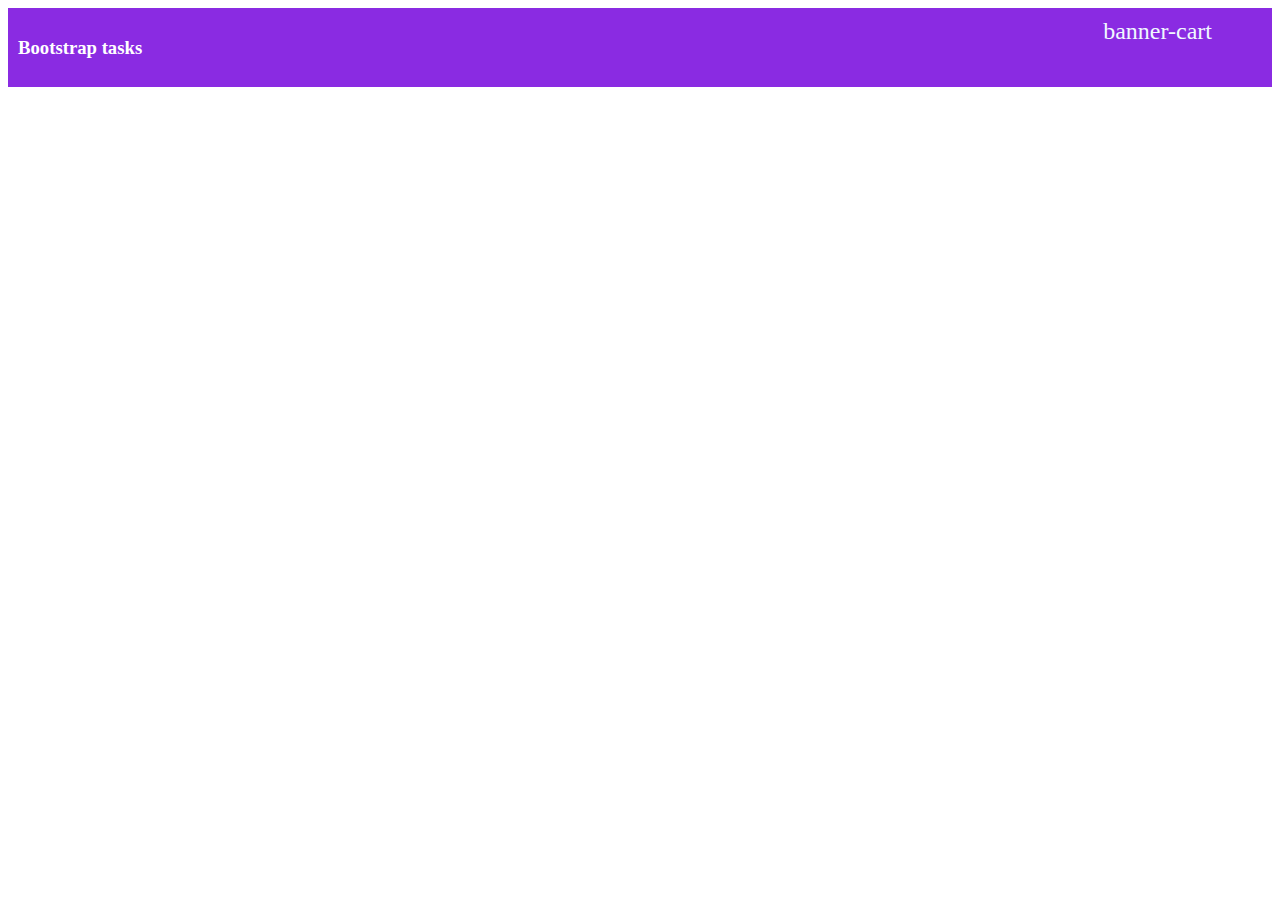
<file: index.html>
<!DOCTYPE html>
<html lang="en">
<head>
    <meta charset="UTF-8">
    <meta name="viewport" content="width=device-width, initial-scale=1.0">
    <title>bootstrap task</title>
</head>
<body>
<div style="background-color: blueviolet; color: white; display: flex; justify-content: space-between; padding: 10px;">
    <div>
        <h3>Bootstrap tasks</h3>
    </div>

    <div class="child1">
    <a style="text-decoration: none; color: aliceblue; margin-top: 60px ; padding: 50px; font-size: x-large;" href="../Bootstrap/intro.html">banner-cart</a>
    </div>
</div>

</body>
</html>
</file>
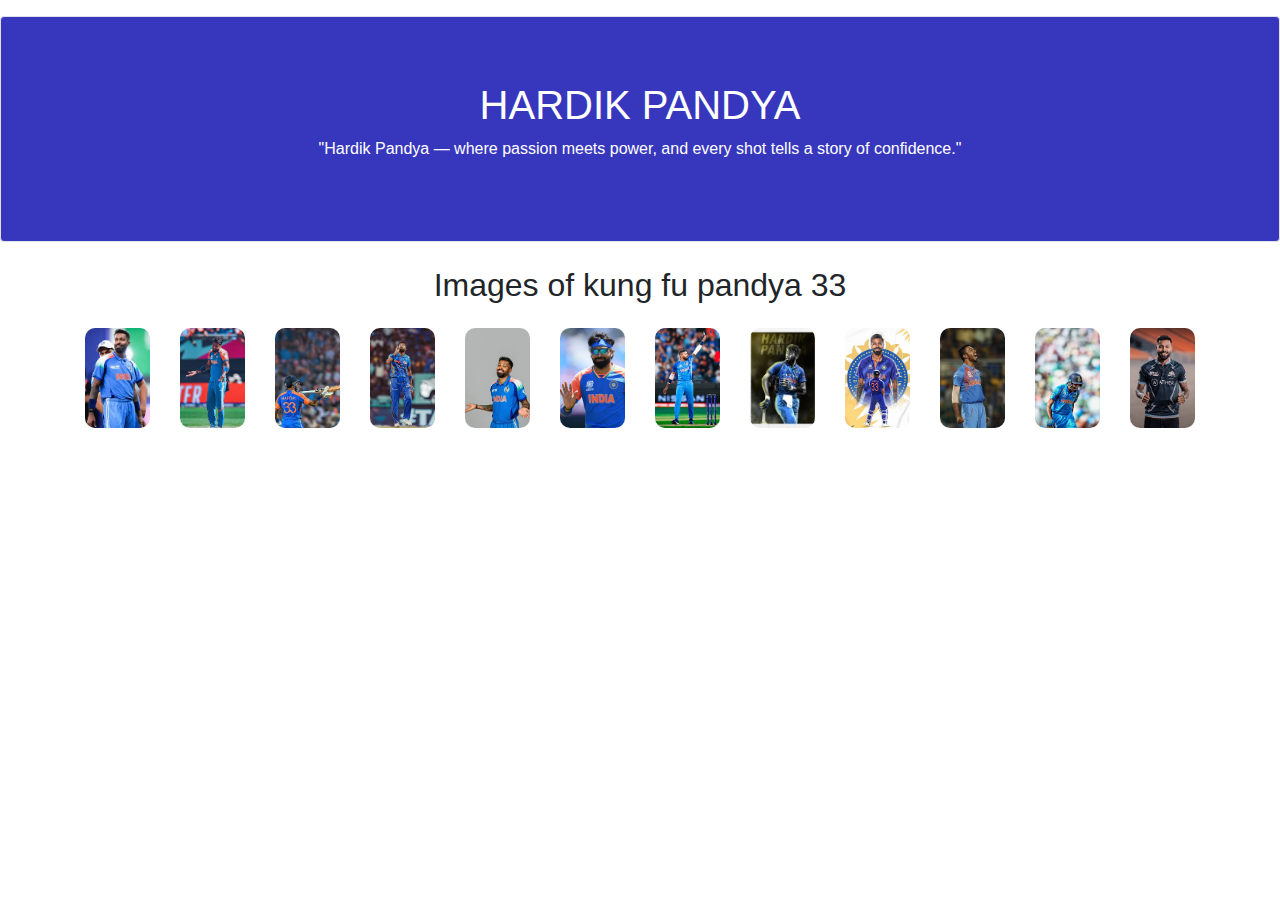
<file: intro.html>
<!DOCTYPE html>
<html lang="en">

<head>
    <meta charset="UTF-8">
    <meta name="viewport" content="width=device-width, initial-scale=1.0">
    <title>Bootstrap basic</title>
    <link rel="stylesheet" href="https://cdn.jsdelivr.net/npm/bootstrap@4.4.1/dist/css/bootstrap.min.css"
        integrity="sha384-Vkoo8x4CGsO3+Hhxv8T/Q5PaXtkKtu6ug5TOeNV6gBiFeWPGFN9MuhOf23Q9Ifjh" crossorigin="anonymous">
    <link rel="stylesheet" href="style.css">
</head>

<body>

    <div class=" text-white p-5 mt-3 d-flex justify-content-center align-items-center parent  border rounded">
        <div class="d-flex flex-column gap-3 justify-content-center align-items-center p-3">
            <h1>HARDIK PANDYA</h1>
            <p>"Hardik Pandya — where passion meets power, and every shot tells a story of confidence."</p>
        </div>
    </div>

    <div class="container mt-4">
  <h2 class="text-center mb-4 " >Images  of kung fu pandya 33</h2>

  <div class="row text-center">
    <div class="col-1"><img src="assets/images/one.png" alt="Image 1">
    
    </div>
    <div class="col-1"><img src="assets/images/two.ng.jpg" alt="Image 2"></div>

    <div class="col-1"><img src="assets/images/three.ng.jpg" alt="Image 3"></div>

    <div class="col-1"><img src="assets/images/four.png" alt="Image 4"></div>

    <div class="col-1"><img src="assets/images/five.png" alt="Image 5"></div>

    <div class="col-1"><img src="assets/images/six.png" alt="Image 6"></div>

    <div class="col-1"><img src="assets/images/seven.pnh.jpg" alt="Image 7"></div>

    <div class="col-1"><img src="assets/images/eight.png" alt="Image 8"></div>

    <div class="col-1"><img src="assets/images/nine.png" alt="Image 9"></div>

    <div class="col-1"><img src="assets/images/ten.png" alt="Image 10"></div>

    <div class="col-1"><img src="assets/images/eleven.png" alt="Image 11"></div>

    <div class="col-1"><img src="assets/images/twelve.png" alt="Image 12"></div>
  </div>
</div>

        

                <script src="https://cdn.jsdelivr.net/npm/bootstrap@5.0.2/dist/js/bootstrap.bundle.min.js"></script>
</body>

</html>


</body>

</html>
</file>
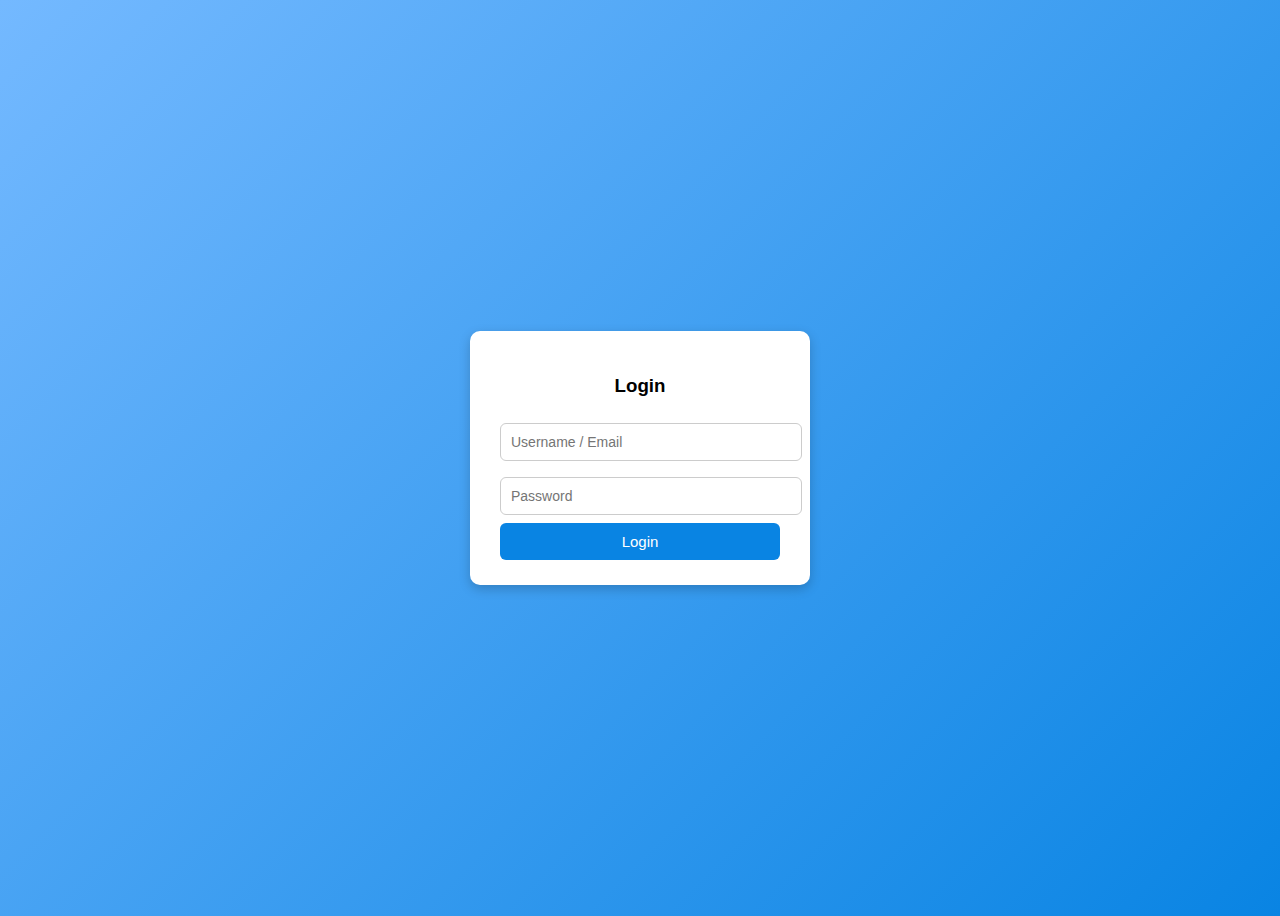
<file: mini-project/login.html>
<!DOCTYPE html>
<html lang="en">
<head>
  <meta charset="UTF-8">
  <meta name="viewport" content="width=device-width, initial-scale=1.0">
  <title>Simple LocalStorage Login</title>
  <style>
    body {
      font-family: Arial, sans-serif;
      background: linear-gradient(135deg, #74b9ff, #0984e3);
      height: 100vh;
      display: flex;
      justify-content: center;
      align-items: center;
    }

    form {
      background: #fff;
      padding: 25px 30px;
      border-radius: 10px;
      box-shadow: 0 4px 12px rgba(0,0,0,0.2);
      width: 280px;
      text-align: center;
    }

    input {
      width: 100%;
      padding: 10px;
      margin: 8px 0;
      border: 1px solid #ccc;
      border-radius: 6px;
      font-size: 14px;
    }

    button {
      width: 100%;
      padding: 10px;
      background: #0984e3;
      color: white;
      border: none;
      border-radius: 6px;
      font-size: 15px;
      cursor: pointer;
    }

    button:hover {
      background: #74b9ff;
    }
  </style>
</head>
<body>

  <form id="myform">
    <h3>Login</h3>
    <input type="email" id="username" placeholder="Username / Email" required>
    <input type="password" id="password" placeholder="Password" required>
    <button type="submit">Login</button>
  </form>

  <script>
    const formdatas = document.getElementById("myform");

    formdatas.addEventListener("submit", (e) => {
      e.preventDefault();

      const username = document.getElementById("username").value;
      const password = document.getElementById("password").value;

      const userData = { email: username, password: password };

      // Use consistent key name (no space)
      const oldData = localStorage.getItem("newdata");
      const parsedData = oldData ? JSON.parse(oldData) : [];

      parsedData.push(userData);

      localStorage.setItem("newdata", JSON.stringify(parsedData));

      alert("Data stored successfully!");

      // Redirect to home page (example)
      window.location.href = "../../Bootstrap/mini-project/issue.html"; 
      
    });
  </script>

</body>
</html>
</file>
<file: style.css>
*{
    margin: 0;
    padding: 0;
    box-sizing: border-box;
}

.parent{
    background-color: rgb(55, 55, 190);
}

img {
      width: 100%;
      height: 100px;
      object-fit: cover;
      border-radius: 10px;
    }
</file>
